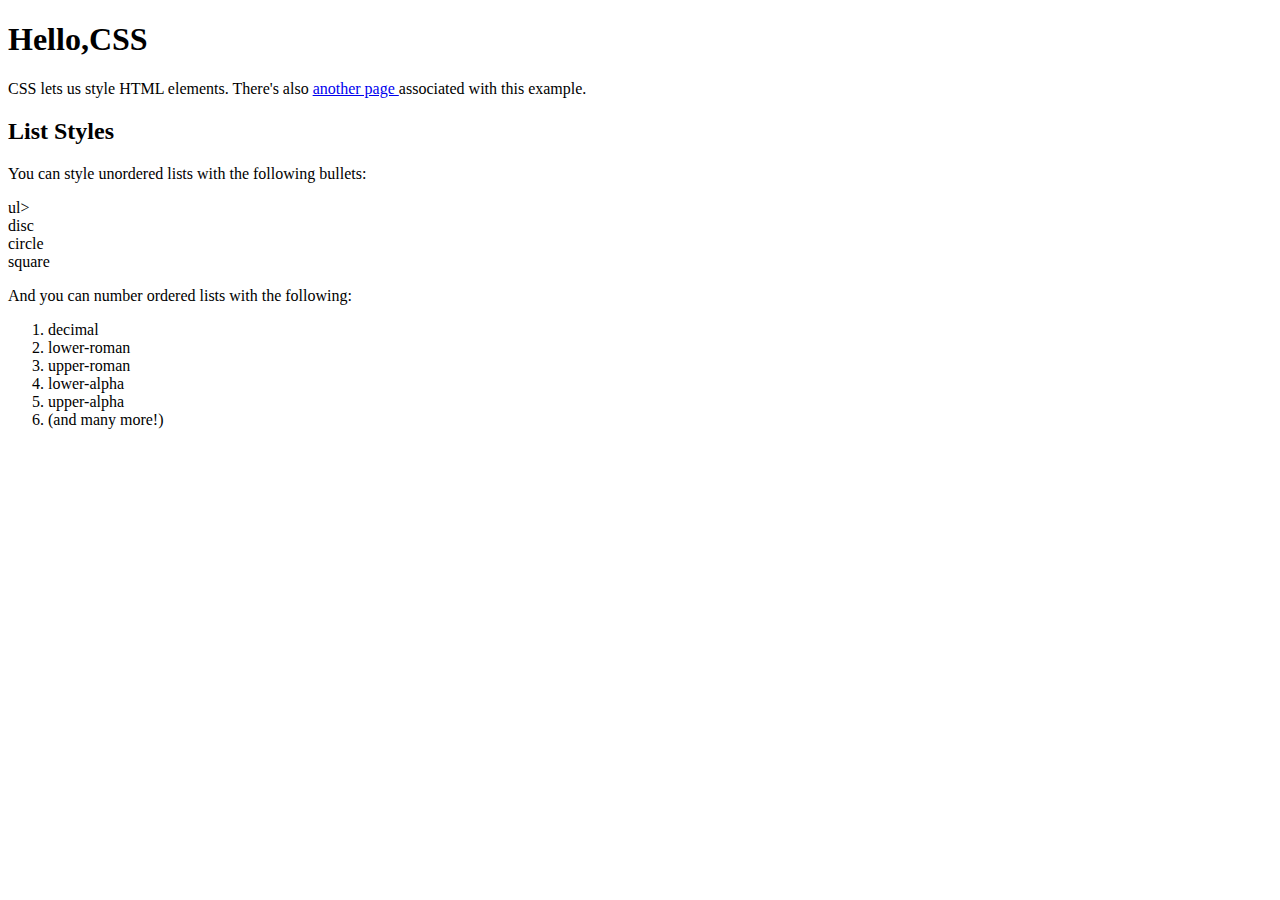
<file: index.html>
<!DOCTYPE html>
<head>
    <meta charset="UTF-8">
    <title>Hello,SS</title>
    <link rel='stylesheets'href='styles.css'/>
</head>
<body>
    <h1>Hello,CSS</h1>

    <p>CSS lets us style HTML elements. There's  also
        <a href='dummy.hthml'>another page </a> associated with this example.</p>

    <h2>List  Styles</h2>
    <p>You can style unordered lists with the following bullets:</p>

    ul>
 <li>disc</li>
 <li>circle</li>
 <li>square</li>
 </ul>
 <p>And you can number ordered lists with the following:</p>
 <ol>
 <li>decimal</li>
 <li>lower-roman</li>
 <li>upper-roman</li>
 <li>lower-alpha</li>
 <li>upper-alpha</li>
 <li>(and many more!)</li>
 </ol>

 </body>
</file>
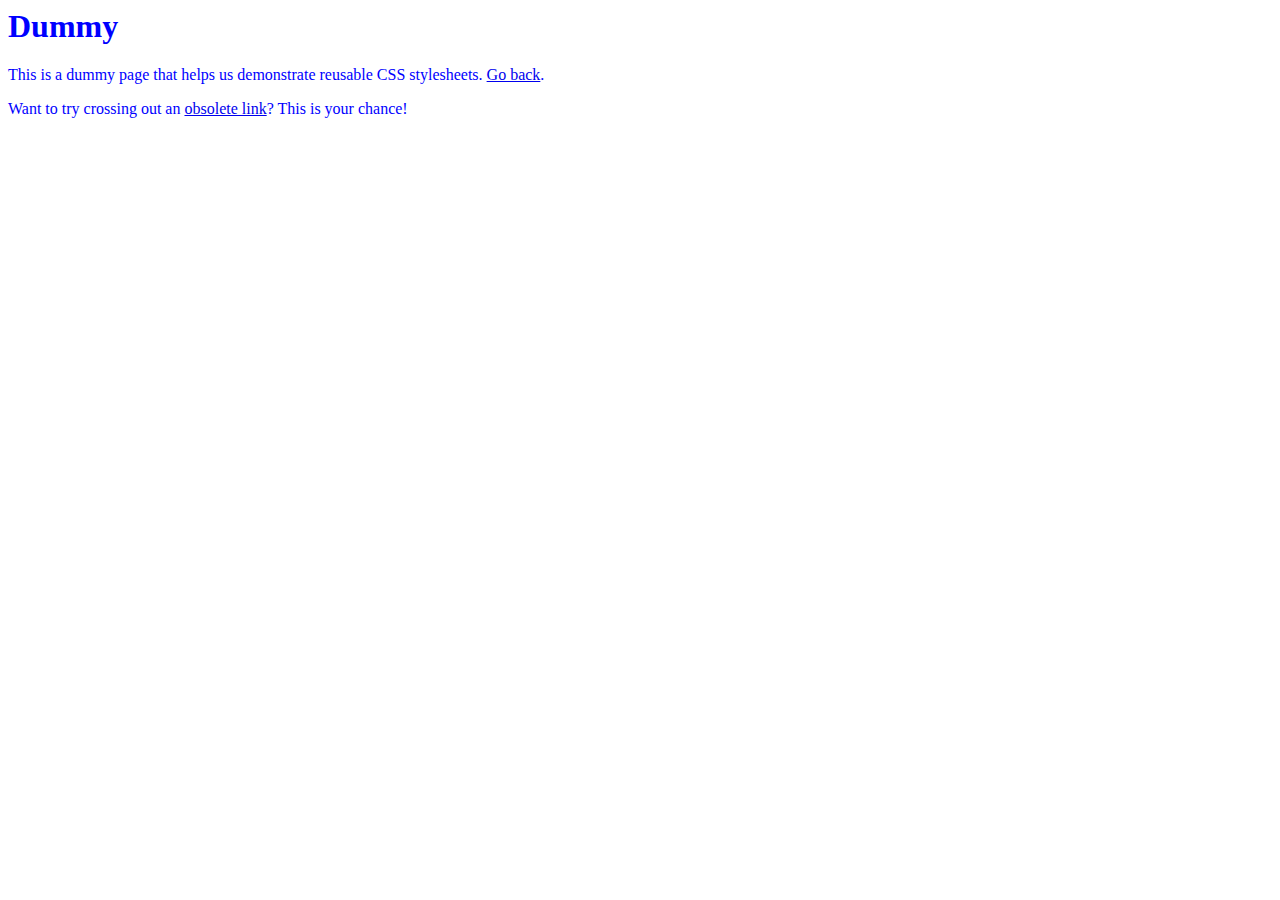
<file: dummy.html>
<head>
 <meta charset='UTF-8'/>
 <title>Dummy</title>
 <link rel='stylesheets'href='styles.css'/>
<style>
    body {
     color: #0000FF;
    }
</style>
<body>
 <h1>Dummy</h1>
 <p>This is a dummy page that helps us demonstrate reusable CSS
 stylesheets. <a href='hello-css.html'>Go back</a>.</p>
 <p>Want to try crossing out an <a href='nowhere.html'>obsolete link</a>? This
 is your chance!</p>

</body>
</file>
